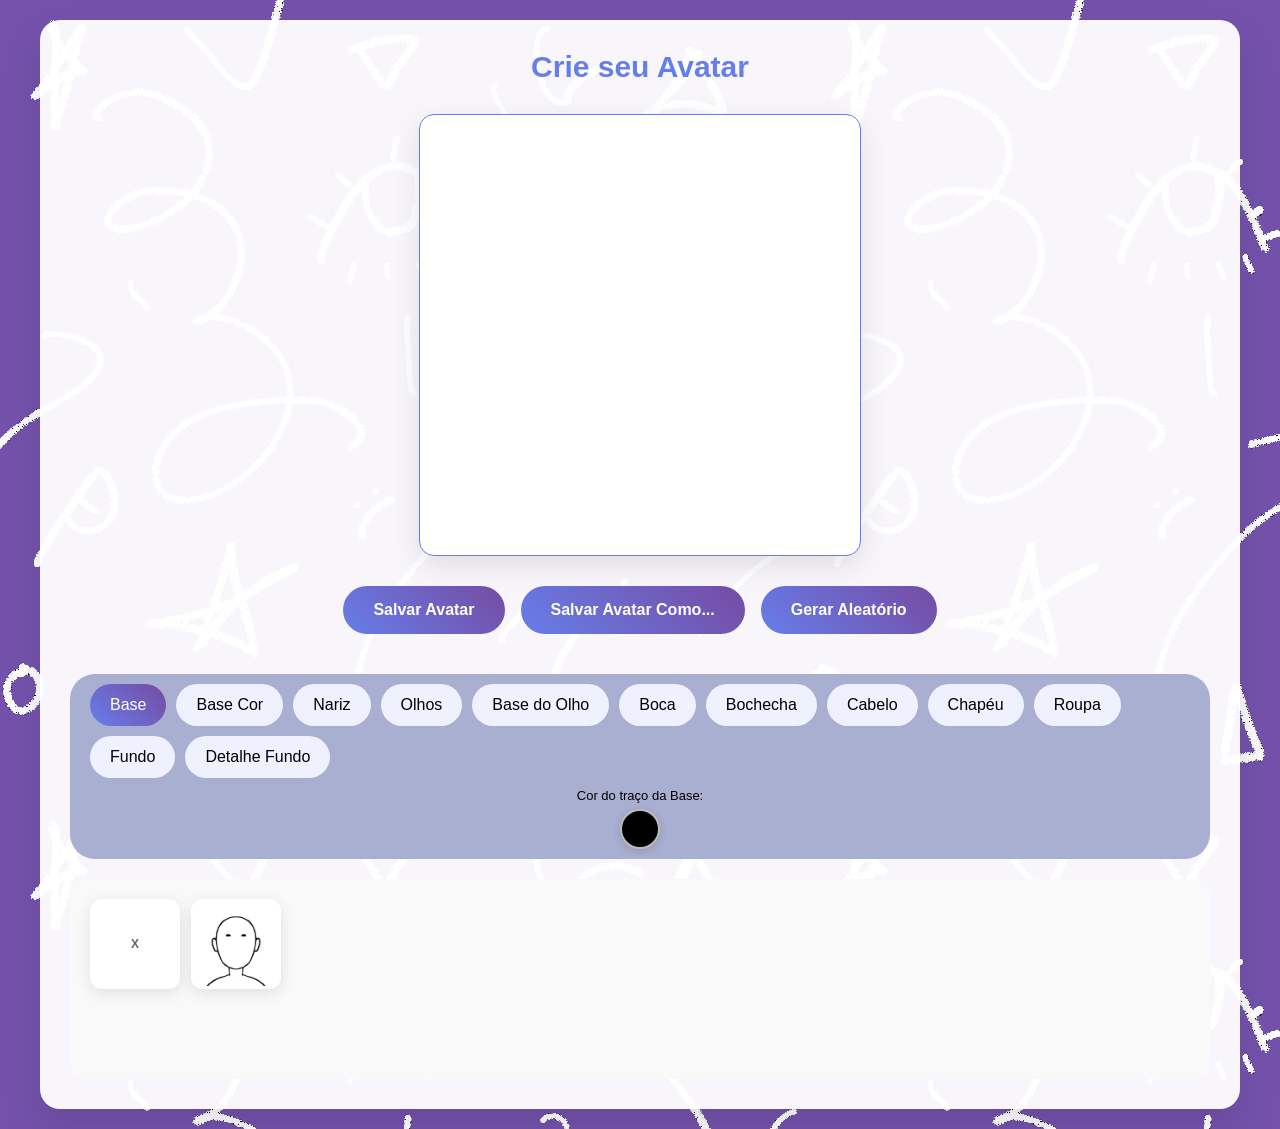
<file: index.html>
<!DOCTYPE html>
<html lang="pt-BR">
  <head>
    <meta charset="UTF-8" />
    <meta name="viewport" content="width=device-width, initial-scale=1.0" />
    <title>Criador de Avatar</title>
    <link rel="stylesheet" href="./assets/styles/global.css" />
  </head>
  <body>
    <main>
      <h1>Crie seu Avatar</h1>
      <div class="container">
        <div class="avatar-container">
          <div class="avatar">
            <canvas id="avatarCanvas" width="800" height="804"></canvas>
          </div>
          <div class="botoes-avatar">
            <button class="save-btn" onclick="salvarAvatar()">
              Salvar Avatar
            </button>
            <button class="save-btn" onclick="salvarAvatarComo()">
              Salvar Avatar Como...
            </button>
            <button class="save-btn" onclick="gerarAvatarAleatorio()">
              Gerar Aleatório
            </button>
          </div>
        </div>

        <div class="controles">
          <div class="lista">
            <ul>
              <li data-category="base">Base</li>
              <li data-category="baseCor">Base Cor</li>
              <li data-category="nariz">Nariz</li>
              <li data-category="olhos">Olhos</li>
              <li data-category="baseOlho">Base do Olho</li>
              <li data-category="boca">Boca</li>
              <li data-category="bochecha">Bochecha</li>
              <li data-category="cabelo">Cabelo</li>
              <li data-category="chapeu">Chapéu</li>
              <li data-category="roupa">Roupa</li>
              <li data-category="fundo">Fundo</li>
              <li data-category="detalheFundo">Detalhe Fundo</li>
            </ul>
            <div id="color-picker-group-base" class="color-picker-group" style="margin-top: 10px; display: flex; flex-direction: column; align-items: center; gap: 6px;">
              <label style="font-size: 13px;">Cor do traço da Base:</label>
              <input type="color" id="strokeColor-base" value="#000000" />
            </div>
            <div id="color-picker-group-nariz" class="color-picker-group" style="margin-top: 10px; display: none; flex-direction: column; align-items: center; gap: 6px;">
              <label style="font-size: 13px;">Cor do traço do Nariz:</label>
              <input type="color" id="strokeColor-nariz" value="#000000" />
            </div>
            <div id="color-picker-group-olhos" class="color-picker-group" style="margin-top: 10px; display: none; flex-direction: column; align-items: center; gap: 6px;">
              <label style="font-size: 13px;">Cor do traço dos Olhos:</label>
              <input type="color" id="strokeColor-olhos" value="#000000" />
            </div>
            <div id="color-picker-group-boca" class="color-picker-group" style="margin-top: 10px; display: none; flex-direction: column; align-items: center; gap: 6px;">
              <label style="font-size: 13px;">Cor do traço da Boca:</label>
              <input type="color" id="strokeColor-boca" value="#000000" />
            </div>
            <div id="color-picker-group-cabelo" class="color-picker-group" style="margin-top: 10px; display: none; flex-direction: column; align-items: center; gap: 6px;">
              <label style="font-size: 13px;">Cor do traço do Cabelo:</label>
              <input type="color" id="strokeColor-cabelo" value="#000000" />
            </div>
            <div id="color-picker-group-chapeu" class="color-picker-group" style="margin-top: 10px; display: none; flex-direction: column; align-items: center; gap: 6px;">
              <label style="font-size: 13px;">Cor do traço do Chapéu:</label>
              <input type="color" id="strokeColor-cabelo" value="#000000" />
            </div>
            <div id="color-picker-group-roupa" class="color-picker-group" style="margin-top: 10px; display: none; flex-direction: column; align-items: center; gap: 6px;">
              <label style="font-size: 13px;">Cor do traço da Roupa:</label>
              <input type="color" id="strokeColor-roupa" value="#000000" />
            </div>
            <div id="color-picker-group-fundo" class="color-picker-group" style="margin-top: 10px; display: none; flex-direction: column; align-items: center; gap: 6px;">
              <label style="font-size: 13px;">Cor do traço do Fundo:</label>
              <input type="color" id="strokeColor-fundo" value="#000000" />
            </div>
            <div id="color-picker-group-detalheFundo" class="color-picker-group" style="margin-top: 10px; display: none; flex-direction: column; align-items: center; gap: 6px;">
              <label style="font-size: 13px;">Cor do traço do Detalhe Fundo:</label>
              <input type="color" id="strokeColor-detalheFundo" value="#000000" />
            </div>
            <div id="color-picker-group-baseOlho" class="color-picker-group" style="margin-top: 10px; display: none; flex-direction: column; align-items: center; gap: 6px;">
              <label style="font-size: 13px;">Cor da Base do Olho:</label>
              <input type="color" id="strokeColor-baseOlho" value="#000000" />
            </div>
            <div id="color-picker-group-baseCor" class="color-picker-group" style="margin-top: 10px; display: none; flex-direction: column; align-items: center; gap: 6px;">
              <label style="font-size: 13px;">Cor da Base Cor:</label>
              <input type="color" id="strokeColor-baseCor" value="#000000" />
            </div>
            <div id="color-picker-group-bochecha" class="color-picker-group" style="margin-top: 10px; display: none; flex-direction: column; align-items: center; gap: 6px;">
              <label style="font-size: 13px;">Cor da Bochecha:</label>
              <input type="color" id="strokeColor-bochecha" value="#000000" />
            </div>
          </div> 

          <div class="opcoes-container">
            <div class="opcao" id="base-options">
              <div class="opcoes-grid"></div>
            </div>
            <div class="opcao active" id="nariz-options">
              <div class="opcoes-grid"></div>
            </div>
            <div class="opcao" id="olhos-options">
              <div class="opcoes-grid"></div>
            </div>
            <div class="opcao" id="boca-options">
              <div class="opcoes-grid"></div>
            </div>
            <div class="opcao" id="cabelo-options">
              <div class="opcoes-grid"></div>
            </div>
            <div class="opcao" id="chapeu-options">
              <div class="opcoes-grid"></div>
            </div>
            <div class="opcao" id="orelha-options">
              <div class="opcoes-grid"></div>
            </div>
            <div class="opcao" id="roupa-options">
              <div class="opcoes-grid"></div>
            </div>
            <div class="opcao" id="fundo-options">
              <div class="opcoes-grid"></div>
            </div>
            <div class="opcao" id="detalheFundo-options">
              <div class="opcoes-grid"></div>
            </div>
            <div class="opcao" id="baseOlho-options">
              <div class="opcoes-grid"></div>
            </div>
            <div class="opcao" id="baseCor-options">
              <div class="opcoes-grid"></div>
            </div>
            <div class="opcao" id="bochecha-options">
              <div class="opcoes-grid"></div>
            </div>
          </div>
        </div>
      </div>
    </main>
    <script src="./assets/scripts/lista.js"></script>
    <script src="./assets/scripts/script.js"></script>
    <script src="./assets/scripts/canvas.js"></script>
  </body>
</html>
</file>
<file: assets/styles/global.css>
* {
  margin: 0;
  padding: 0;
  box-sizing: border-box;
}

body {
  font-family: "Arial", sans-serif;
  background-image: url("../img/fundo_home.png");
  min-height: 100vh;
  display: flex;
  align-items: center;
  justify-content: center;
  padding: 20px;
}

main {
  background: rgba(255, 255, 255, 0.95);
  border-radius: 20px;
  padding: 30px;
  box-shadow: 0 20px 40px rgba(0, 0, 0, 0.1);
  max-width: 1200px;
  width: 100%;
}


h1 {
  text-align: center;
  color: #667eea;
  margin-bottom: 30px;
  font-size: 30px;
}

.container {
  display: flex;
  flex-direction: column;
  gap: 40px;
  align-items: center;
  justify-content: center;
}

.avatar-container {
  display: flex;
  flex-direction: column;
  align-items: center;
  gap: 20px;
}

.avatar {
  background: #fff;
  border-radius: 15px;
  padding: 20px;
  border: 1px solid #667eea;
  box-shadow: 0 10px 30px rgba(0, 0, 0, 0.1);
}

#avatarCanvas {
  width: 400px;
  height: 400px;
  border-radius: 10px;
  display: block;
}

.save-btn {
  background: linear-gradient(45deg, #667eea, #764ba2);
  color: white;
  border: none;
  padding: 15px 30px;
  border-radius: 25px;
  font-size: 16px;
  font-weight: bold;
  cursor: pointer;
  transition: all 0.3s ease;
}

.save-btn:hover {
  transform: translateY(-3px);
  box-shadow: 0 10px 20px rgba(0, 0, 0, 0.2);
}

.botoes-avatar {
  display: flex;
  flex-direction: row;
  gap: 16px;
  justify-content: center;
  margin-top: 10px;
}

.controles {
  display: flex;
  flex-direction: column;
  gap: 20px;
}
.lista{
  background-color: #a9afd1;
  padding: 10px 20px;
  border-radius: 25px;
}

.lista ul {
  display: flex;
  flex-wrap: wrap;
  gap: 10px;
  list-style: none;
}

.lista li {
  background: #f0f1ff;
  padding: 12px 20px;
  border-radius: 25px;
  cursor: pointer;
  transition: all 0.3s ease;
  font-weight: 500;
}

.lista li:hover {
  transform: translateY(-2px);
}

.lista li.active {
  background: linear-gradient(45deg, #667eea, #764ba2);
  color: white;
}

.opcoes-container {
  background: #f9f9f9;
  border-radius: 15px;
  padding: 20px;
  min-height: 200px;
}

.opcao {
  display: none;
}

.opcao.active {
  display: block;
}

.opcoes-grid {
  display: grid;
  grid-template-columns: repeat(auto-fill, minmax(80px, 1fr));
  gap: 15px;
}

.opcao-btn {
  width: 90px;
  height: 90px;
  border: 3px solid transparent;
  border-radius: 12px;
  background: white;
  cursor: pointer;
  transition: all 0.3s ease;
  overflow: hidden;
  display: flex;
  align-items: center;
  justify-content: center;
  font-size: 12px;
  font-weight: bold;
  color: #666;
  box-shadow: 0 4px 15px rgba(0, 0, 0, 0.1);
}

.opcao-btn:hover {
  border-color: #667eea;
  transform: translateY(-3px);
  box-shadow: 0 8px 25px rgba(0, 0, 0, 0.15);
}

.opcao-btn.selected {
  border-color: #667eea;
  background: linear-gradient(45deg, #667eea, #764ba2);
  color: white;
}

.opcao-btn img {
  width: 100%;
  height: 100%;
  object-fit: cover;
  border-radius: 8px;
}

#status {
  text-align: center;
  padding: 10px;
  border-radius: 8px;
  margin-bottom: 20px;
  font-weight: bold;
}

.status.loading {
  background: #fff3cd;
  color: #856404;
}

.status.ready {
  background: #d4edda;
  color: #155724;
}

.status.error {
  background: #f8d7da;
  color: #721c24;
}

@media (max-width: 768px) {
  .container {
    grid-template-columns: 1fr;
    gap: 20px;
  }

  #avatarCanvas {
    width: 250px;
    height: 250px;
  }

  .opcoes-grid {
    grid-template-columns: repeat(auto-fill, minmax(60px, 1fr));
  }

  .opcao-btn {
    width: 60px;
    height: 60px;
  }
}
</file>
